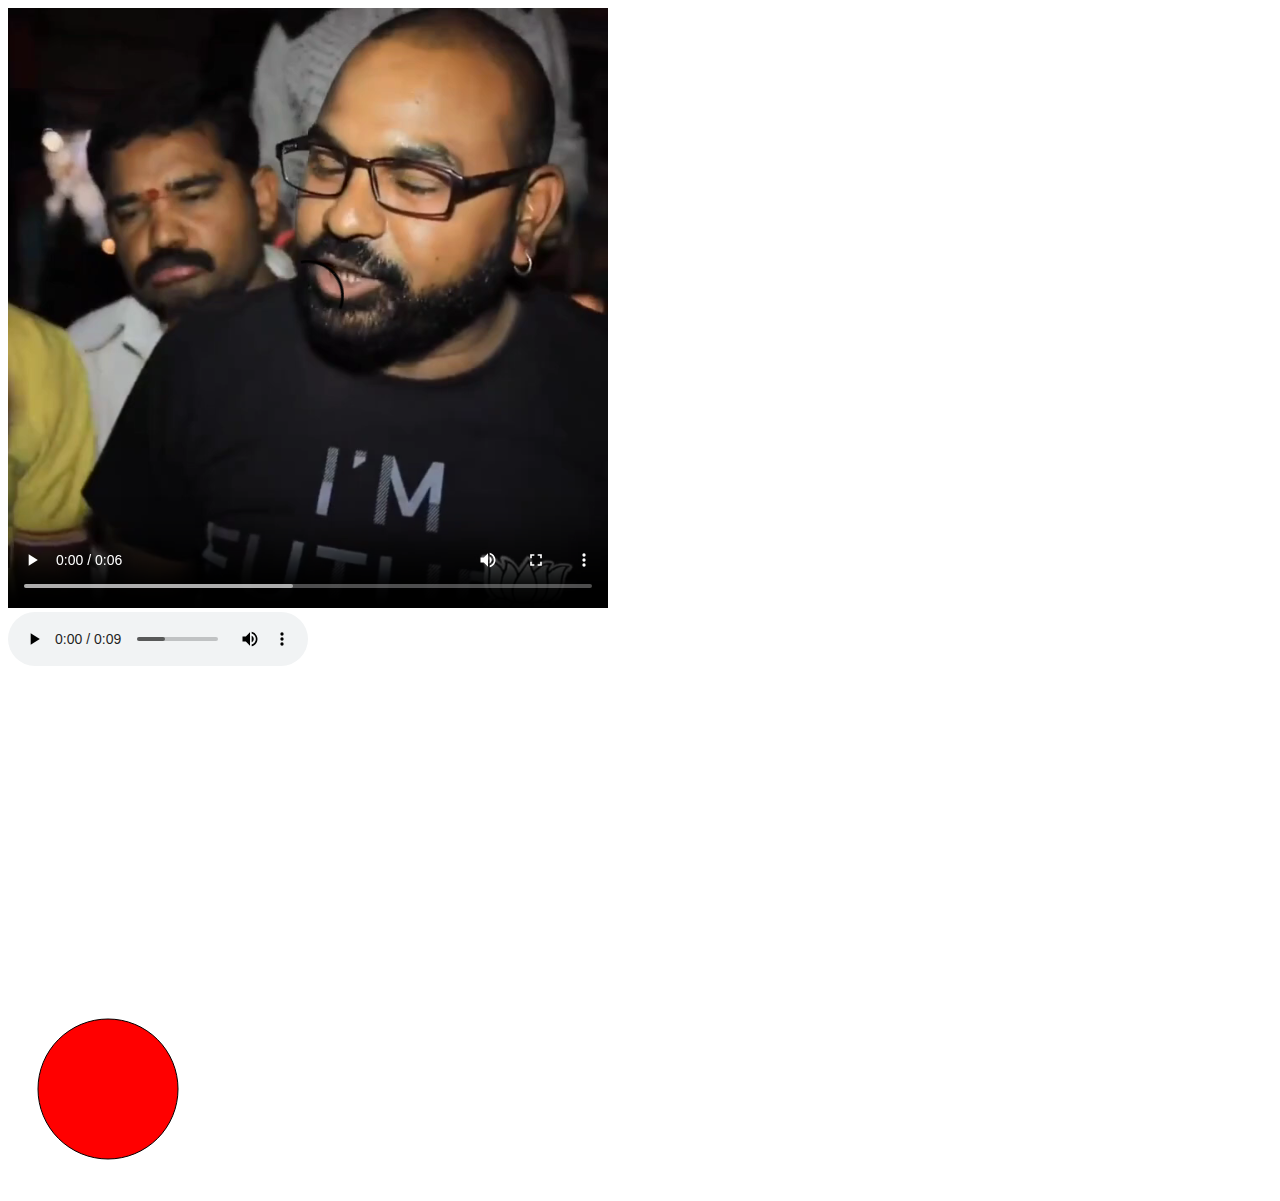
<file: audio_video_media/index.html>
<!DOCTYPE html>
<html lang="en">
<head>
    <meta charset="UTF-8">
    <meta name="viewport" content="width=device-width, initial-scale=1.0">
    <title>Document</title>
</head>
<body>
    <div>
        <video src="video.mp4" width="600" controls></video>
    </div>
    <div>
        <audio src="sachin.mp3" controls></audio>
    </div>
    <div>
        <iframe width="560" height="315" src="https://www.youtube.com/embed/XZwBNDGuWGU?si=d6RetwzX6Wp8c-My" title="YouTube video player" frameborder="0" allow="accelerometer; autoplay; clipboard-write; encrypted-media; gyroscope; picture-in-picture; web-share" allowfullscreen></iframe>
    </div>
    <div>
        <svg xmlns="http://www.w3.org/2000/svg" height="200" width="200">
            <circle cx="100" cy="100" r="70" fill="red" stroke="black" strokewidth="3"/>
        </svg>
    </div>
</body>
</html>
</file>
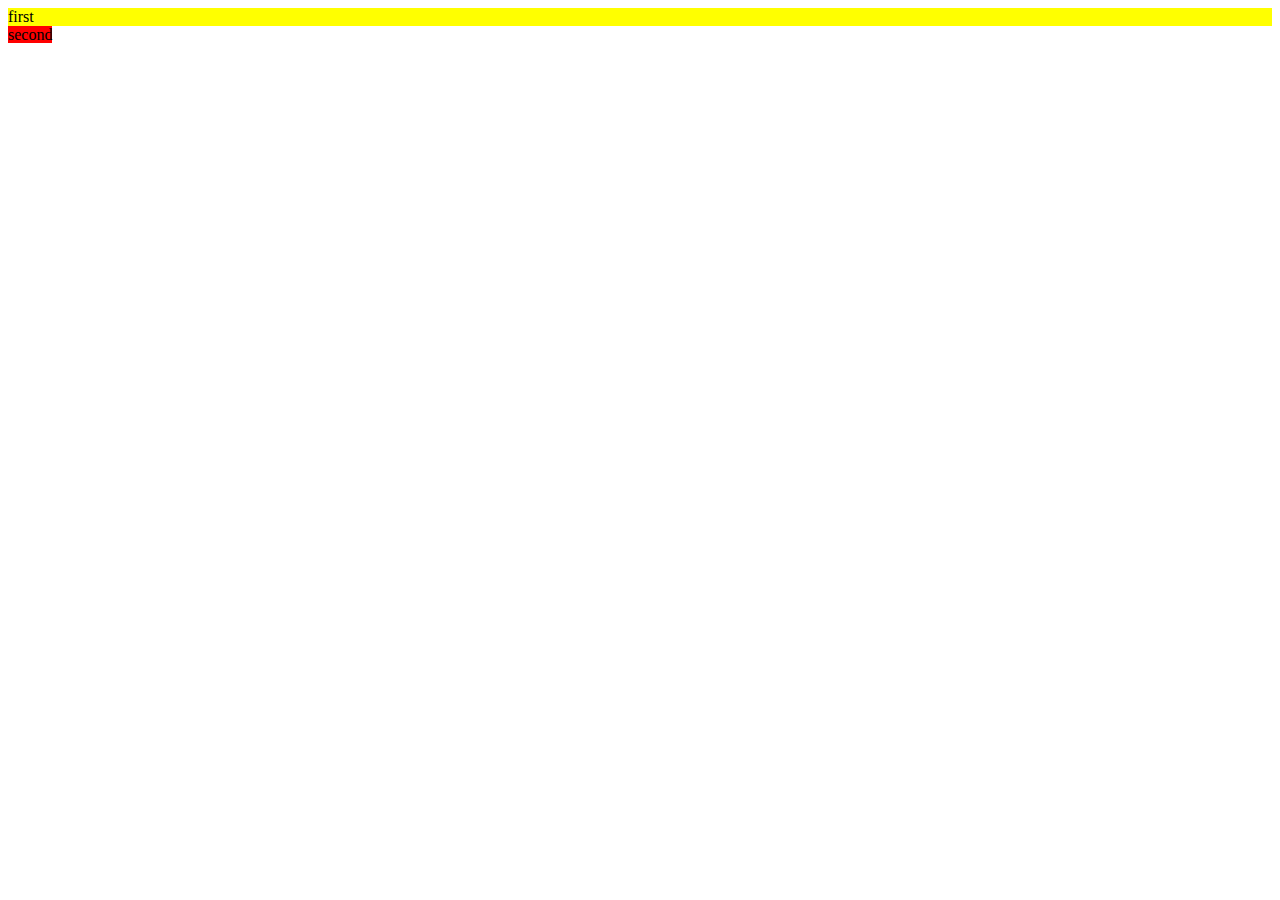
<file: id_classes/index.html>
<!DOCTYPE html>
<html lang="en">
<head>
    <meta charset="UTF-8">
    <meta name="viewport" content="width=device-width, initial-scale=1.0">
    <title>id and classes</title>
    <link rel="stylesheet" href="style.css">
</head>
<body>
    <div id="firstdiv" class="red">first</div>   <!--id has to be unique among elements-->
    <span id="firstspan" class="red ok">second</span>    <!--class need not be unique in elements rather we can have many classes for the same element-->
</body>
</html>
</file>
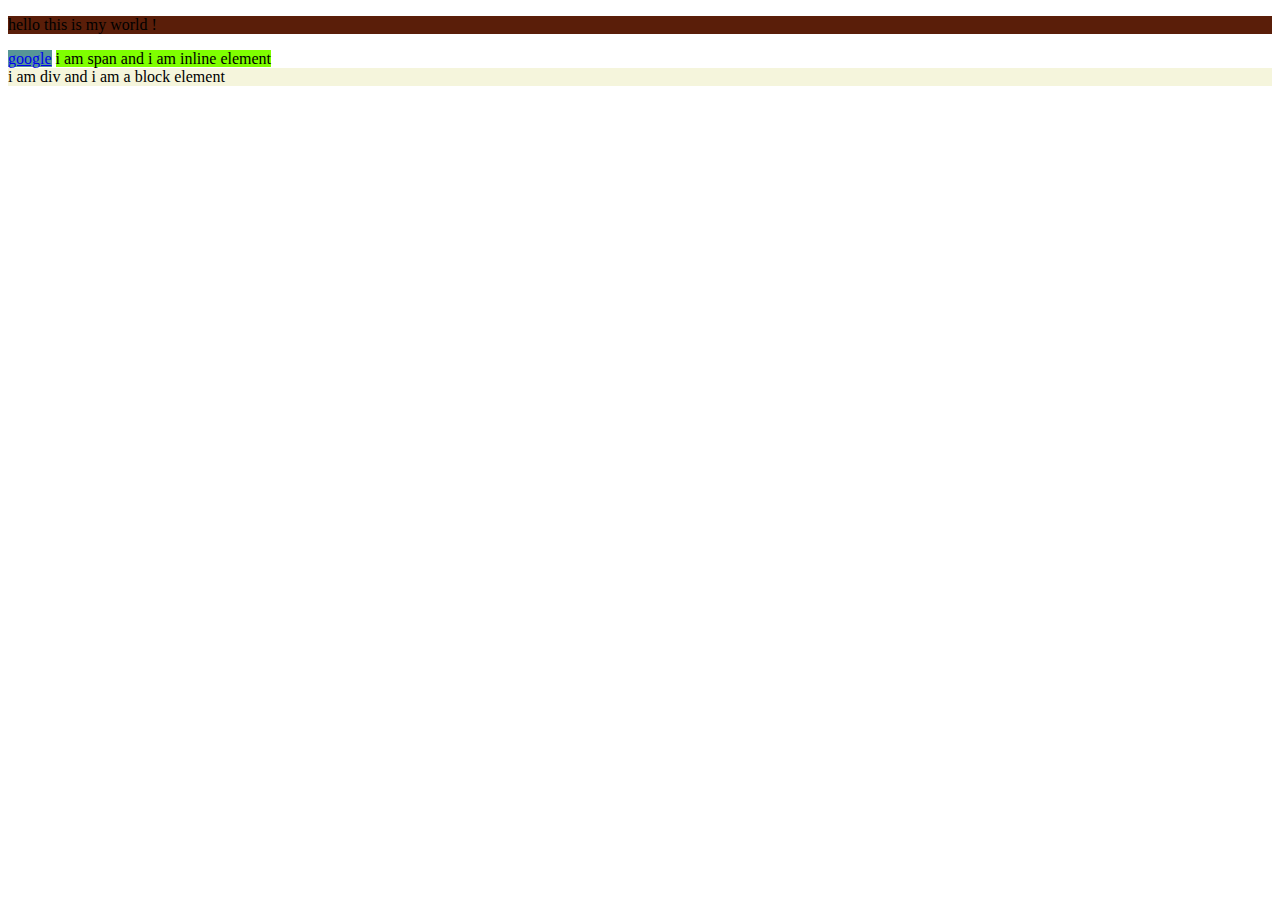
<file: inline_block_elements/index.html>
<!DOCTYPE html>
<html lang="en">
<head>
    <meta charset="UTF-8">
    <meta name="viewport" content="width=device-width, initial-scale=1.0">
    <title>inline and block elements</title>
    <link rel="stylesheet" href="style.css">
</head>
<body>
    <p>hello this is my world !</p> <!-- this is a block element -->
    <a href="https://www.google.com">google</a> <!--this is a inline element-->
    <span>i am span and i am inline element</span>
    <div>i am div and  i am a block element</div> 
</body>
</html>
</file>
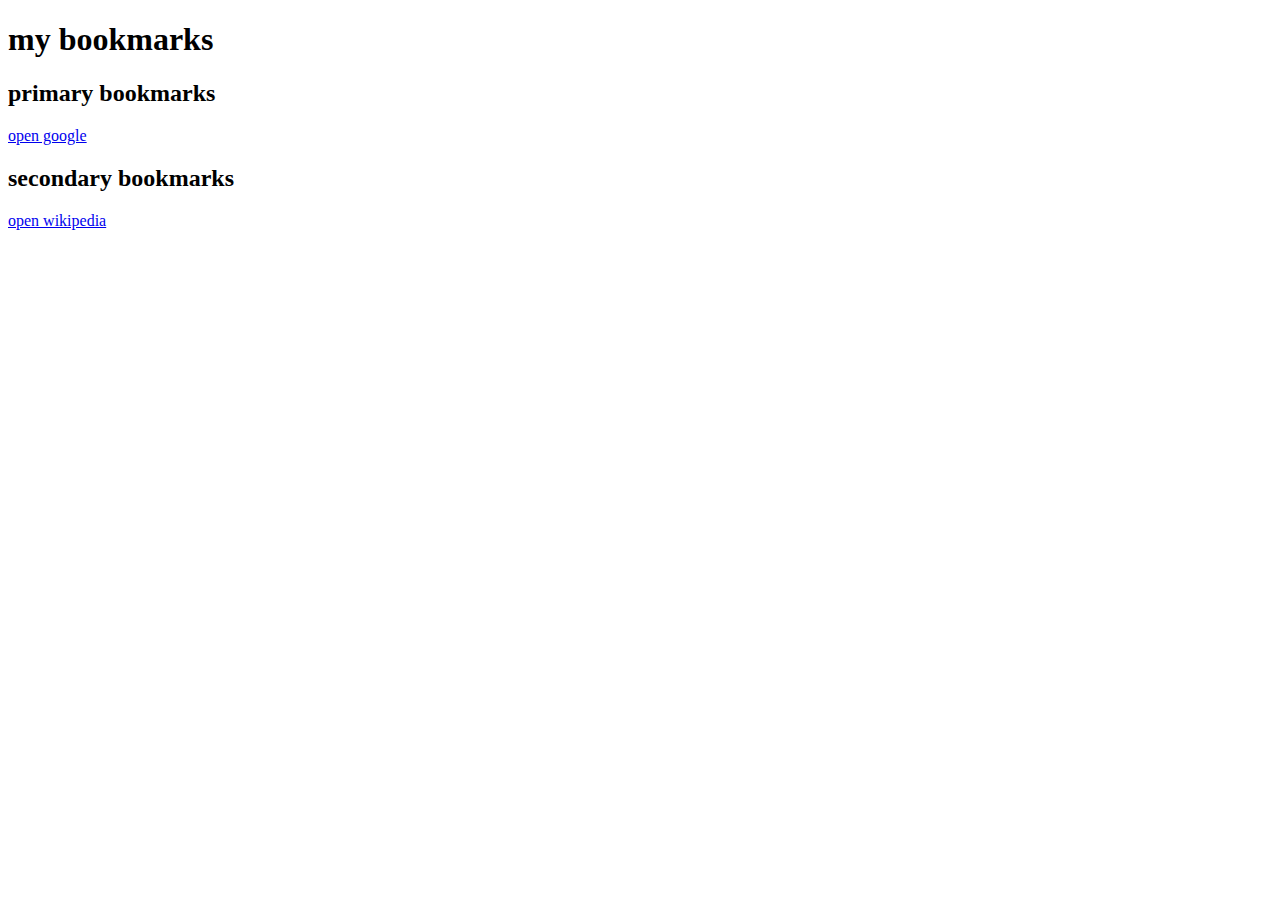
<file: bookmarkmanager.html>
<!DOCTYPE html>
<html lang="en">
<head>
    <meta charset="UTF-8">
    <meta name="viewport" content="width=device-width, initial-scale=1.0">
    <title>bookmark manager - Dhruv</title>
</head>
<body>
    <h1>my bookmarks</h1>
    <h2>primary bookmarks</h2>
    <a target="_blank" href="https://www.google.com">open google</a>
    <h2>secondary bookmarks</h2>
    <a target="_blank" href="https://www.wikipedia.com">open wikipedia</a>
</body>
</html>
</file>
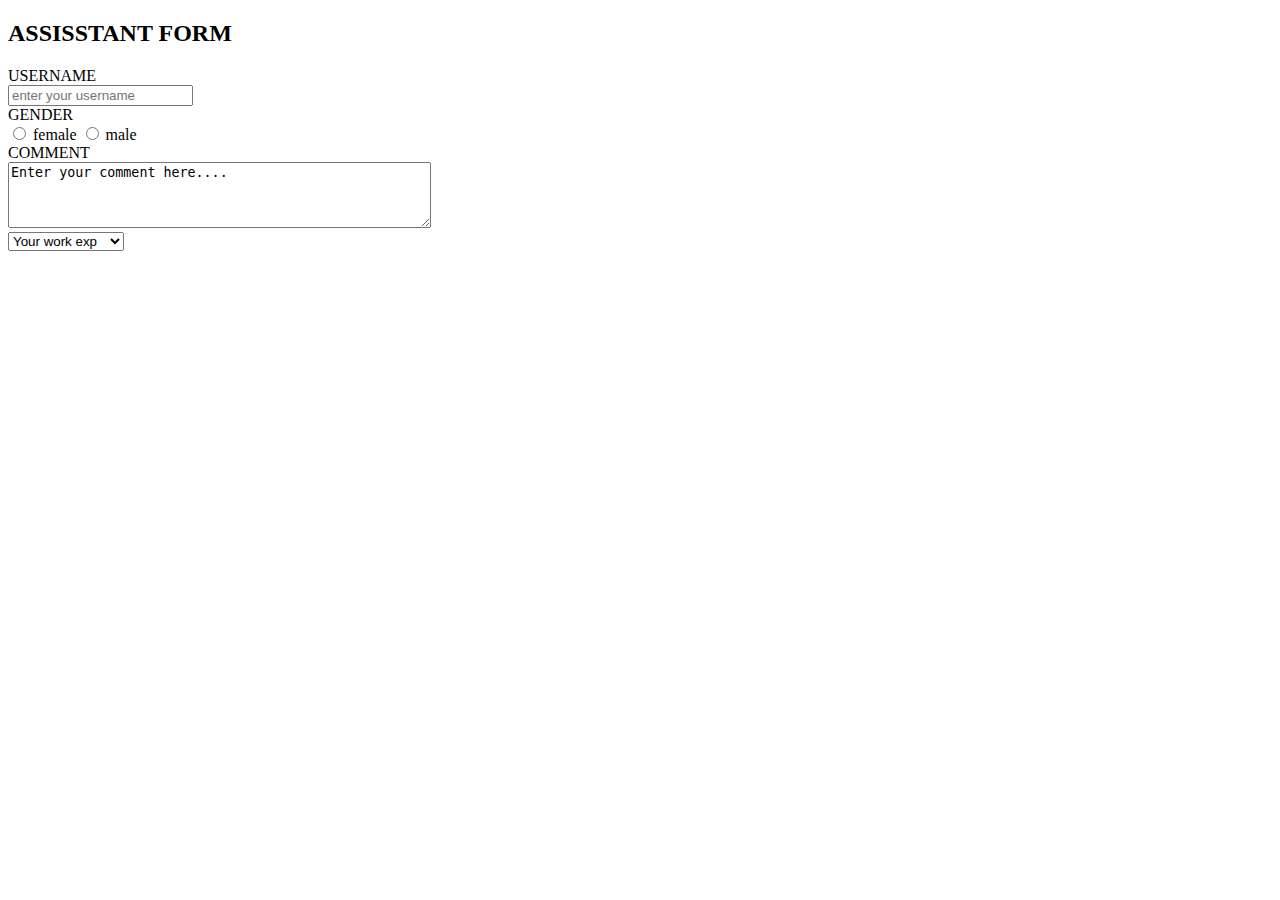
<file: forms_input/forms.html>
<!DOCTYPE html>
<html lang="en">
<head>
    <meta charset="UTF-8">
    <meta name="viewport" content="width=device-width, initial-scale=1.0">
    <title>forms
    </title>
</head>
<body>
    <h2>ASSISSTANT FORM</h2>
    <form action="post">
        <div>
            <label for="username">USERNAME</label><br>
            <input type="text" id="username" placeholder="enter your username" name="username">
        </div>
        <div>
            <label for="gender">GENDER</label><BR>
            <input type="radio" id="female" name="gender" value="female">
            <label for="female">female</label>
            <input type="radio" id="male" name="gender" value="male">
            <label for="male">male</label>
        </div>
        <div>
            <label for="comment">COMMENT</label><br>
            <textarea id="comment" name="comment" rows="4" cols="50">Enter your comment here....
            </textarea>
        </div>
        <div>
            <select name="WORK EXP">
                <option value="">Your work exp</option>
                <option value="graduate">graduation</option>
                <option value="post_graduate">post graduation</option>
                <option value="inter">interschool</option>
                <option value="5+wrkex">5+ yrs work exp</option>               
            </select>
        </div>
    </form>
</body>
</html>
</file>
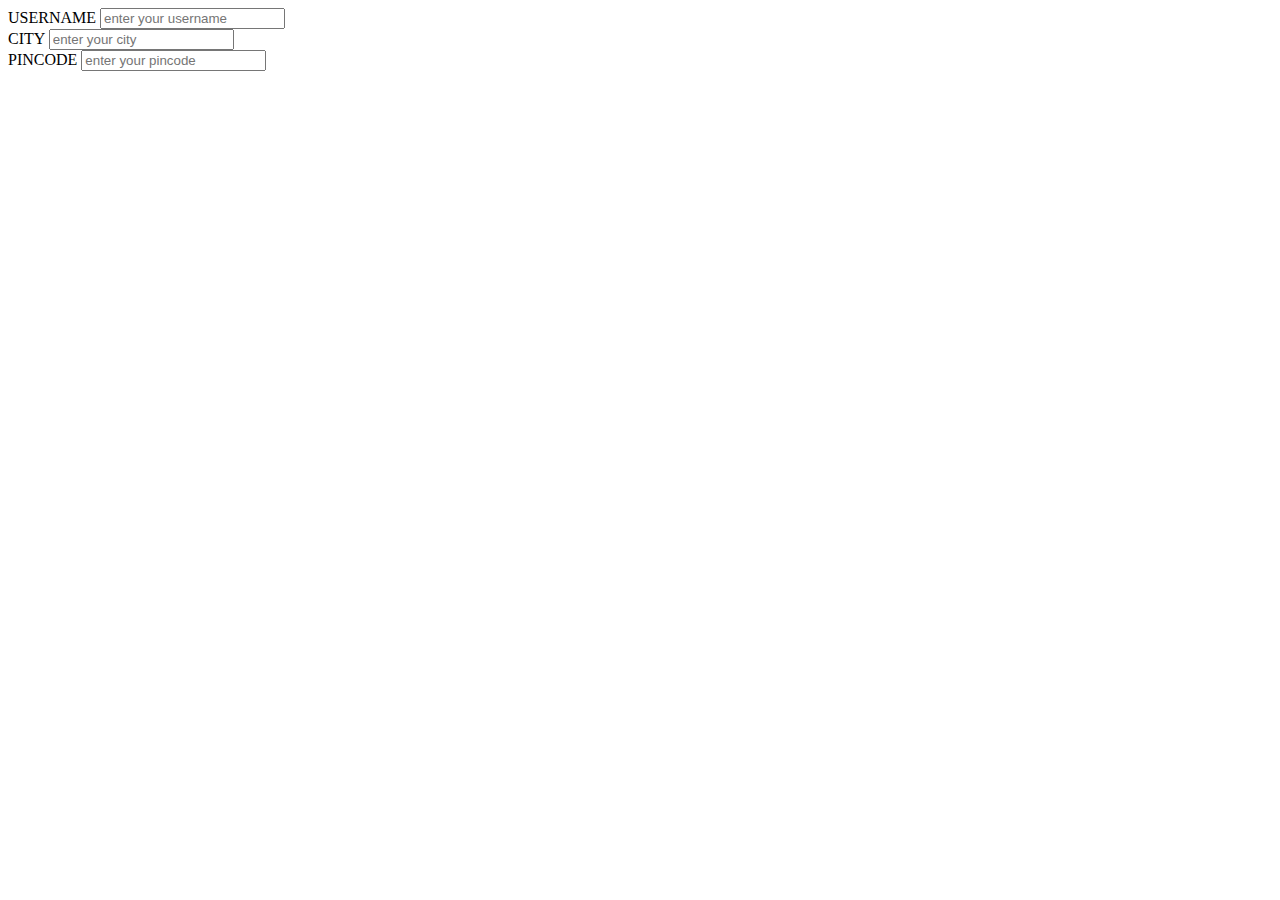
<file: inline_block_elements/quiz.html>
<!DOCTYPE html>
<html lang="en">
<head>
    <meta charset="UTF-8">
    <meta name="viewport" content="width=device-width, initial-scale=1.0">
    <title>Document</title>
</head>
<body>
    <form action="post">
        <div>
            <label for="name">USERNAME</label>
            <input type="text" id="name" name="username" placeholder="enter your username">
        </div>
        <div>
            <label for="city">CITY</label>
            <input type="text" id="city" name="city" placeholder="enter your city">
        </div>
        <div>
            <label for="pincode">PINCODE</label>
            <input type="number" id="pincode" name="pincode" placeholder="enter your pincode">
        </div>
    </form>
</body>
</html>
</file>
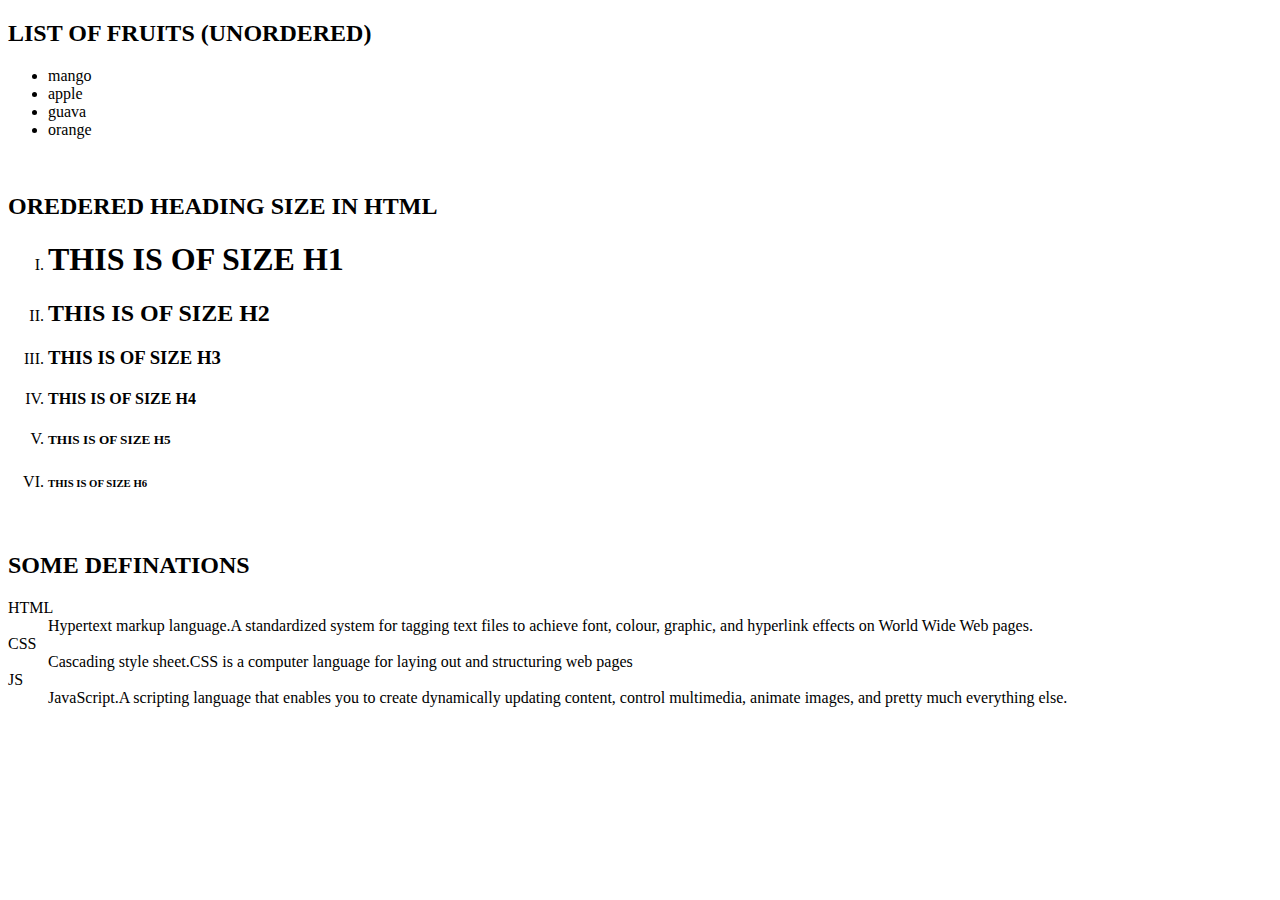
<file: liststable/lists.html>
<!DOCTYPE html>
<html lang="en">
<head>
    <meta charset="UTF-8">
    <meta name="viewport" content="width=<device-width>, initial-scale=1.0">
    <title>Document</title>
</head>
<body>
    <h2>LIST OF FRUITS (UNORDERED)</h2>
    <ul>
        <li>mango</li>
        <li>apple</li>
        <li>guava</li>
        <li>orange</li>       
    </ul>
    <br>
    <h2>OREDERED HEADING SIZE IN HTML</h2>
    <ol type="I">
        <li><h1>THIS IS OF SIZE H1</h1></li>
        <li><h2>THIS IS OF SIZE H2</h2></li>
        <li><h3>THIS IS OF SIZE H3</h3></li>
        <li><h4>THIS IS OF SIZE H4</h4></li>
        <li><h5>THIS IS OF SIZE H5</h5></li>
        <li><h6>THIS IS OF SIZE H6</h6></li>       
    </ol>
    <br>
    <h2>SOME DEFINATIONS</h2>
    <dl>
        <dt>HTML</dt>
        <dd>Hypertext markup language.A standardized system for tagging text files to achieve font, colour, graphic, and hyperlink effects on World Wide Web pages.</dd>
        <dt>CSS</dt>
        <dd>Cascading style sheet.CSS is a computer language for laying out and structuring web pages</dd>
        <dt>JS</dt>
        <dd>JavaScript.A scripting language that enables you to create dynamically updating content, control multimedia, animate images, and pretty much everything else.</dd>
    </dl>
</body>
</html>
</file>
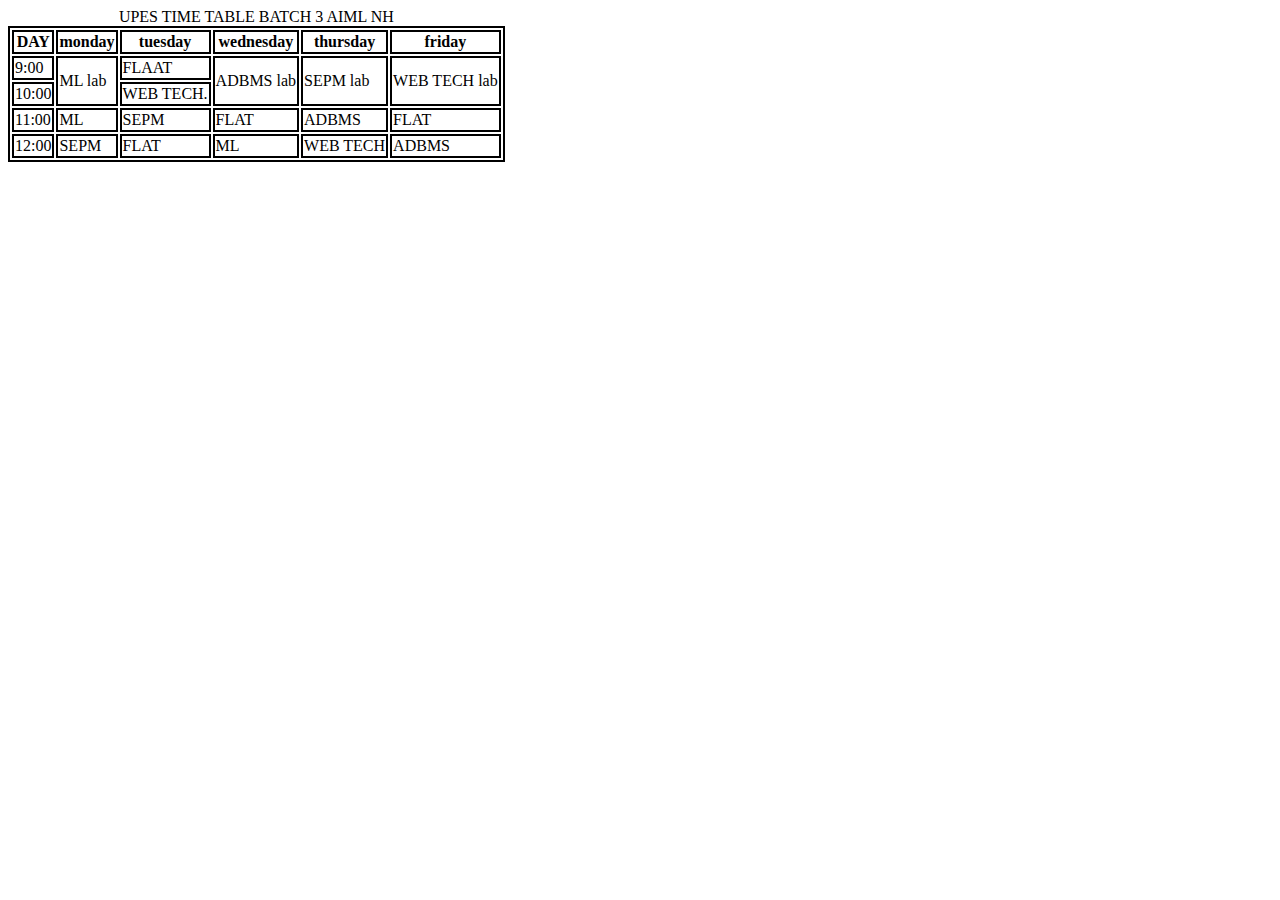
<file: liststable/table.html>
<!DOCTYPE html>
<html lang="en">
<head>
    <meta charset="UTF-8">
    <meta name="viewport" content="width=device-width, initial-scale=1.0">
    <title>Document</title>
    <style>
        table,th,td,tr{
            border: 2px solid black;
        }
    </style>
</head>
<body>
    <table>
        <caption>UPES TIME TABLE BATCH 3 AIML NH</caption>
        <tr>
            <th>DAY</th>
            <th>monday</th>
            <th>tuesday</th>       
            <th>wednesday</th>   
            <th>thursday</th> 
            <th>friday</th>
        </tr>
        <tr>    
            <td>9:00</td>
            <td rowspan="2">ML lab</td>
            <td>FLAAT</td>
            <td rowspan="2">ADBMS lab</td>
            <td rowspan="2">SEPM lab</td>  
            <td rowspan="2">WEB TECH lab</td>          
        </tr>
        <tr>
            <td>10:00</td>
            <td>WEB TECH.</td>
        </tr>
        <tr>
            <td>11:00</td>
            <td>ML</td>
            <td>SEPM</td>
            <td>FLAT</td>
            <td>ADBMS</td>            
            <td>FLAT</td>               
        </tr>
        <tr>
            <td>12:00</td>                
            <td>SEPM</td>
            <td>FLAT</td>
            <td>ML</td>
            <td>WEB TECH</td>
            <td>ADBMS</td>
        </tr>
    </table>
</body>
</html>
</file>
<file: id_classes/style.css>
.ok{
    background-color: red;
}

#firstdiv{
    background-color: yellow;
}
</file>
<file: inline_block_elements/style.css>
p{
    background-color: rgb(90, 30, 9);
}
a{
    background-color: rgb(87, 150, 150);
}
div{
    background-color: beige;
}
span{
    background-color: chartreuse;
}
</file>
